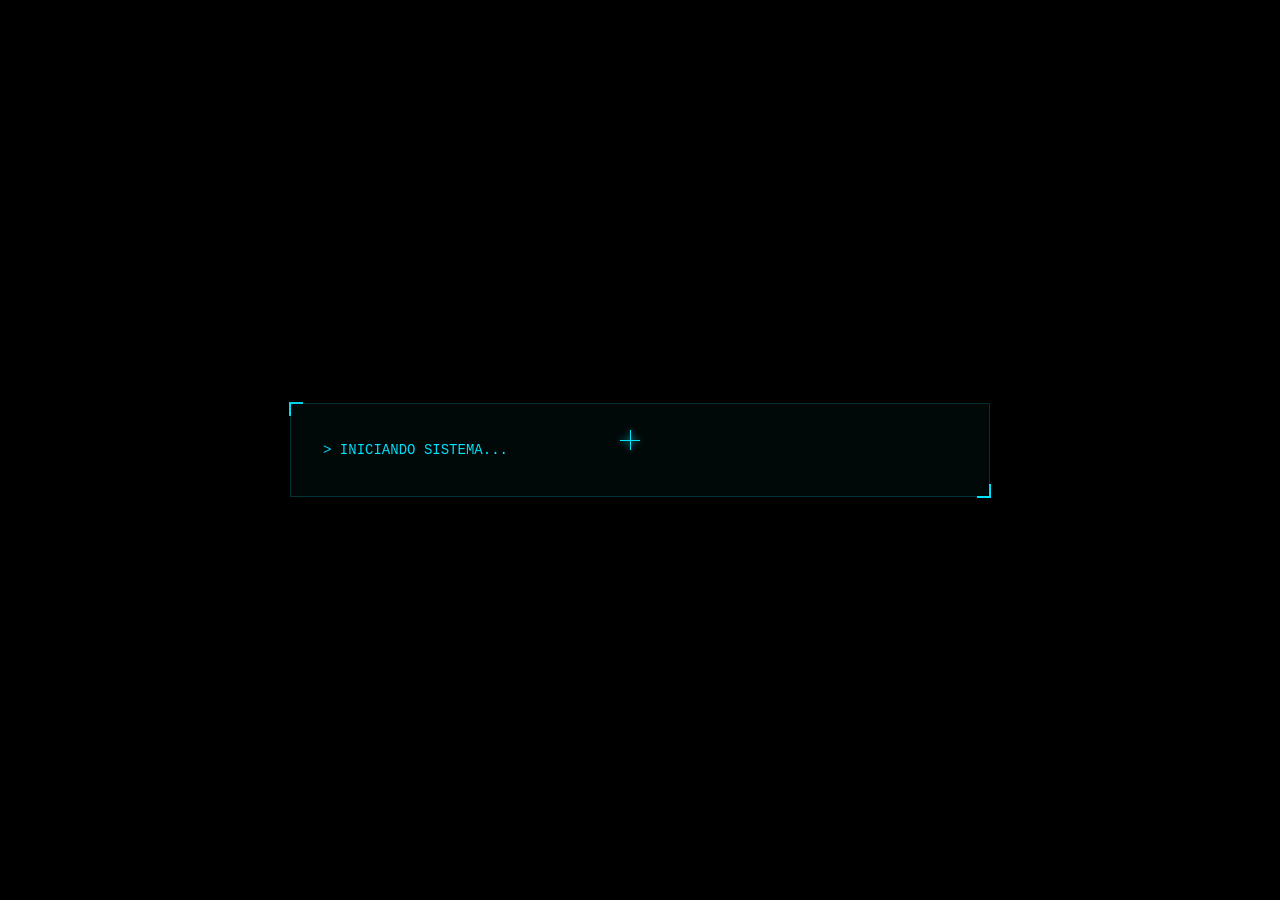
<file: index.html>
<!DOCTYPE html>
<html lang="es">
<head>
  <meta charset="UTF-8">
  <meta name="viewport" content="width=device-width, initial-scale=1.0">
  <title>INICIANDO...</title>
  <link href="https://fonts.googleapis.com/css2?family=Orbitron:wght@900&display=swap" rel="stylesheet">
  <style>
    * { margin: 0; padding: 0; box-sizing: border-box; }
    body {
      background: #000;
      color: #00e5ff;
      font-family: 'Courier New', monospace;
      height: 100vh;
      display: flex;
      flex-direction: column;
      align-items: center;
      justify-content: center;
      overflow: hidden;
      cursor: none;
    }

    /* Scanlines — líneas horizontales sutiles encima de todo */
    body::after {
      content: '';
      position: fixed;
      inset: 0;
      background: repeating-linear-gradient(
        to bottom,
        transparent 0px,
        transparent 2px,
        rgba(0, 0, 0, 0.08) 2px,
        rgba(0, 0, 0, 0.08) 4px
      );
      pointer-events: none;
      z-index: 999;
    }

    /* Cursor personalizado — cruz de mira */
    #cursor {
      position: fixed;
      width: 20px;
      height: 20px;
      pointer-events: none;
      z-index: 9999;
      transform: translate(-50%, -50%);
    }
    #cursor::before,
    #cursor::after {
      content: '';
      position: absolute;
      background: #00e5ff;
      box-shadow: 0 0 6px #00e5ff;
    }
    #cursor::before { width: 1px; height: 100%; left: 50%; top: 0; }
    #cursor::after  { width: 100%; height: 1px; top: 50%; left: 0; }

    /* Contenedor del terminal */
    #terminal {
      width: min(700px, 90vw);
      padding: 32px;
      border: 1px solid rgba(0, 229, 255, 0.2);
      background: rgba(0, 229, 255, 0.03);
      position: relative;
    }

    /* Esquinas decorativas */
    #terminal::before,
    #terminal::after {
      content: '';
      position: absolute;
      width: 12px; height: 12px;
      border-color: #00e5ff;
      border-style: solid;
    }
    #terminal::before { top: -2px; left: -2px; border-width: 2px 0 0 2px; }
    #terminal::after  { bottom: -2px; right: -2px; border-width: 0 2px 2px 0; }

    /* Línea del typewriter */
    .linea {
      font-size: clamp(12px, 1.5vw, 14px);
      line-height: 2;
      color: #00e5ff;
      min-height: 28px;
      white-space: pre;
    }

    .linea.dim    { color: rgba(0, 229, 255, 0.4); }
    .linea.ok     { color: #00ff88; }
    .linea.warn   { color: #ffe600; }
    .linea.error  { color: #ff2d2d; }
    .linea.titulo {
      font-family: Orbitron, monospace;
      font-size: clamp(16px, 2vw, 20px);
      font-weight: 900;
      letter-spacing: 4px;
      color: #00e5ff;
      text-shadow: 0 0 16px #00e5ff;
      margin: 8px 0;
    }

    /* Cursor parpadeante al final del texto */
    .cursor-texto {
      display: inline-block;
      width: 8px;
      height: 14px;
      background: #00e5ff;
      margin-left: 2px;
      vertical-align: middle;
      animation: parpadeo 0.7s step-end infinite;
    }

    @keyframes parpadeo {
      50% { opacity: 0; }
    }

    /* Botón de entrada — aparece al final */
    #btn-entrar {
      display: none;
      margin-top: 32px;
      background: none;
      border: 1px solid #00e5ff;
      color: #00e5ff;
      font-family: Orbitron, monospace;
      font-size: 13px;
      font-weight: 900;
      letter-spacing: 3px;
      padding: 12px 32px;
      cursor: pointer;
      text-transform: uppercase;
      position: relative;
      transition: background 0.2s, box-shadow 0.2s;
    }

    #btn-entrar:hover {
      background: rgba(0, 229, 255, 0.1);
      box-shadow: 0 0 20px rgba(0, 229, 255, 0.3);
    }

    /* Glitch en el botón al hacer hover */
    #btn-entrar:hover::before {
      content: attr(data-text);
      position: absolute;
      left: 2px; top: 0;
      color: #ff2d2d;
      clip-path: polygon(0 30%, 100% 30%, 100% 50%, 0 50%);
      animation: glitch-btn 0.3s infinite;
    }

    @keyframes glitch-btn {
      0%   { transform: translateX(0); }
      25%  { transform: translateX(-2px); }
      75%  { transform: translateX(2px); }
      100% { transform: translateX(0); }
    }

    /* Fade out al entrar */
    #pantalla-boot {
      position: fixed;
      inset: 0;
      display: flex;
      flex-direction: column;
      align-items: center;
      justify-content: center;
      background: #000;
      transition: opacity 0.8s ease;
      z-index: 100;
    }

    #pantalla-boot.saliendo {
      opacity: 0;
      pointer-events: none;
    }

    /* Barra de progreso */
    #barra-contenedor {
      width: 100%;
      height: 2px;
      background: rgba(0, 229, 255, 0.1);
      margin-top: 16px;
      display: none;
    }

    #barra-progreso {
      height: 100%;
      width: 0%;
      background: #00e5ff;
      box-shadow: 0 0 8px #00e5ff;
      transition: width 0.1s linear;
    }
  </style>
</head>
<body>

  <div id="cursor"></div>

  <div id="pantalla-boot">
    <div id="terminal">
      <div id="lineas"></div>
      <div id="barra-contenedor">
        <div id="barra-progreso"></div>
      </div>
    </div>
    <button id="btn-entrar" data-text="[ ENTRAR AL SISTEMA ]">[ ENTRAR AL SISTEMA ]</button>
  </div>

  <!-- Audio en loop — cambia "musica.mp3" por el nombre real de tu archivo -->
  <audio id="audio-bg" src="audio/fondo.mp3" loop></audio>

  <script>
    // --------------------------------------------------
    // CURSOR PERSONALIZADO
    // --------------------------------------------------
    const cursor = document.getElementById('cursor');
    document.addEventListener('mousemove', e => {
      cursor.style.left = e.clientX + 'px';
      cursor.style.top  = e.clientY + 'px';
    });

    // --------------------------------------------------
    // SECUENCIA DE BOOT
    // Cada objeto define una línea y cuánto esperar
    // antes de escribirla (delay) y a qué velocidad
    // (velocidad = ms por caracter)
    // --------------------------------------------------
    const secuencia = [
      { texto: '> INICIANDO SISTEMA...',              clase: '',      delay: 300,  velocidad: 45 },
      { texto: '> VERIFICANDO INTEGRIDAD...',         clase: 'dim',   delay: 200,  velocidad: 35 },
      { texto: '> [OK] KERNEL CARGADO',               clase: 'ok',    delay: 150,  velocidad: 25 },
      { texto: '> [OK] MÓDULOS ACTIVOS',              clase: 'ok',    delay: 100,  velocidad: 25 },
      { texto: '> [WARN] SEÑAL INESTABLE',            clase: 'warn',  delay: 400,  velocidad: 30 },
      { texto: '> [OK] CONEXIÓN ESTABLECIDA',         clase: 'ok',    delay: 600,  velocidad: 25 },
      { texto: '',                                     clase: '',      delay: 100,  velocidad: 0  },
      { texto: '════════════════════════════════════', clase: 'dim',   delay: 0,    velocidad: 8  },
      { texto: '  S I S T E M A   A C T I V O',       clase: 'titulo',delay: 200,  velocidad: 40 },
      { texto: '════════════════════════════════════', clase: 'dim',   delay: 0,    velocidad: 8  },
      { texto: '',                                     clase: '',      delay: 200,  velocidad: 0  },
      { texto: '> CARGANDO INTERFAZ...',              clase: '',      delay: 300,  velocidad: 35 },
    ];

    const contenedor = document.getElementById('lineas');
    const barraContenedor = document.getElementById('barra-contenedor');
    const barra = document.getElementById('barra-progreso');
    const btnEntrar = document.getElementById('btn-entrar');

    // Escribe un texto caracter por caracter en un elemento
    function escribir(elemento, texto, velocidad) {
      return new Promise(resolve => {
        if (velocidad === 0 || texto === '') {
          elemento.textContent = texto;
          resolve();
          return;
        }

        let i = 0;
        // Cursor parpadeante mientras escribe
        const cursorEl = document.createElement('span');
        cursorEl.className = 'cursor-texto';
        elemento.appendChild(cursorEl);

        const intervalo = setInterval(() => {
          elemento.insertBefore(document.createTextNode(texto[i]), cursorEl);
          i++;
          if (i >= texto.length) {
            clearInterval(intervalo);
            cursorEl.remove();
            resolve();
          }
        }, velocidad);
      });
    }

    // Espera N milisegundos
    function esperar(ms) {
      return new Promise(r => setTimeout(r, ms));
    }

    // Anima la barra de progreso de 0 a 100%
    function animarBarra() {
      return new Promise(resolve => {
        barraContenedor.style.display = 'block';
        let progreso = 0;
        const intervalo = setInterval(() => {
          // Velocidad irregular para que parezca real
          progreso += Math.random() * 8 + 2;
          if (progreso >= 100) {
            progreso = 100;
            clearInterval(intervalo);
            setTimeout(resolve, 300);
          }
          barra.style.width = progreso + '%';
        }, 80);
      });
    }

    // Ejecuta toda la secuencia de boot
    async function ejecutarBoot() {
      for (const item of secuencia) {
        await esperar(item.delay);

        const linea = document.createElement('div');
        linea.className = 'linea ' + item.clase;
        contenedor.appendChild(linea);

        // Scroll automático hacia abajo
        contenedor.scrollTop = contenedor.scrollHeight;

        await escribir(linea, item.texto, item.velocidad);
      }

      // Barra de progreso al final de las líneas
      await esperar(200);
      await animarBarra();

      // Mostrar botón de entrada
      await esperar(300);
      btnEntrar.style.display = 'block';
      btnEntrar.style.animation = 'parpadeo 1s step-end infinite';
    }

    // --------------------------------------------------
    // ENTRADA AL SITIO — click en el botón
    // --------------------------------------------------
    btnEntrar.addEventListener('click', () => {
      // Arrancamos el audio (aquí sí puede porque hubo interacción)
      const audio = document.getElementById('audio-bg');
      audio.volume = 0.4;
      audio.play().catch(() => {
        // Si falla silenciosamente, no bloqueamos la entrada
      });

      // Fade out de la pantalla de boot
      const pantalla = document.getElementById('pantalla-boot');
      pantalla.classList.add('saliendo');

      // Después del fade, redirigir al sitio real
      // Cambia 'sitio.html' por el nombre de tu página principal
      setTimeout(() => {
        // Guardamos en sessionStorage que el audio debe seguir
        // (útil si quieres pasarlo entre páginas)
        sessionStorage.setItem('boot-completo', 'true');

        // Aquí va la redirección a tu sitio real:
        window.location.href = 'principal.html';

        // Por ahora solo ocultamos la pantalla para ver el fondo
        pantalla.style.display = 'none';
      }, 800);
    });

    // --------------------------------------------------
    // INICIAR
    // --------------------------------------------------
    ejecutarBoot();
  if (window.innerWidth < 768) {
  window.location.replace('mobile.html');
  }
  </script>
</body>
</html>
</file>
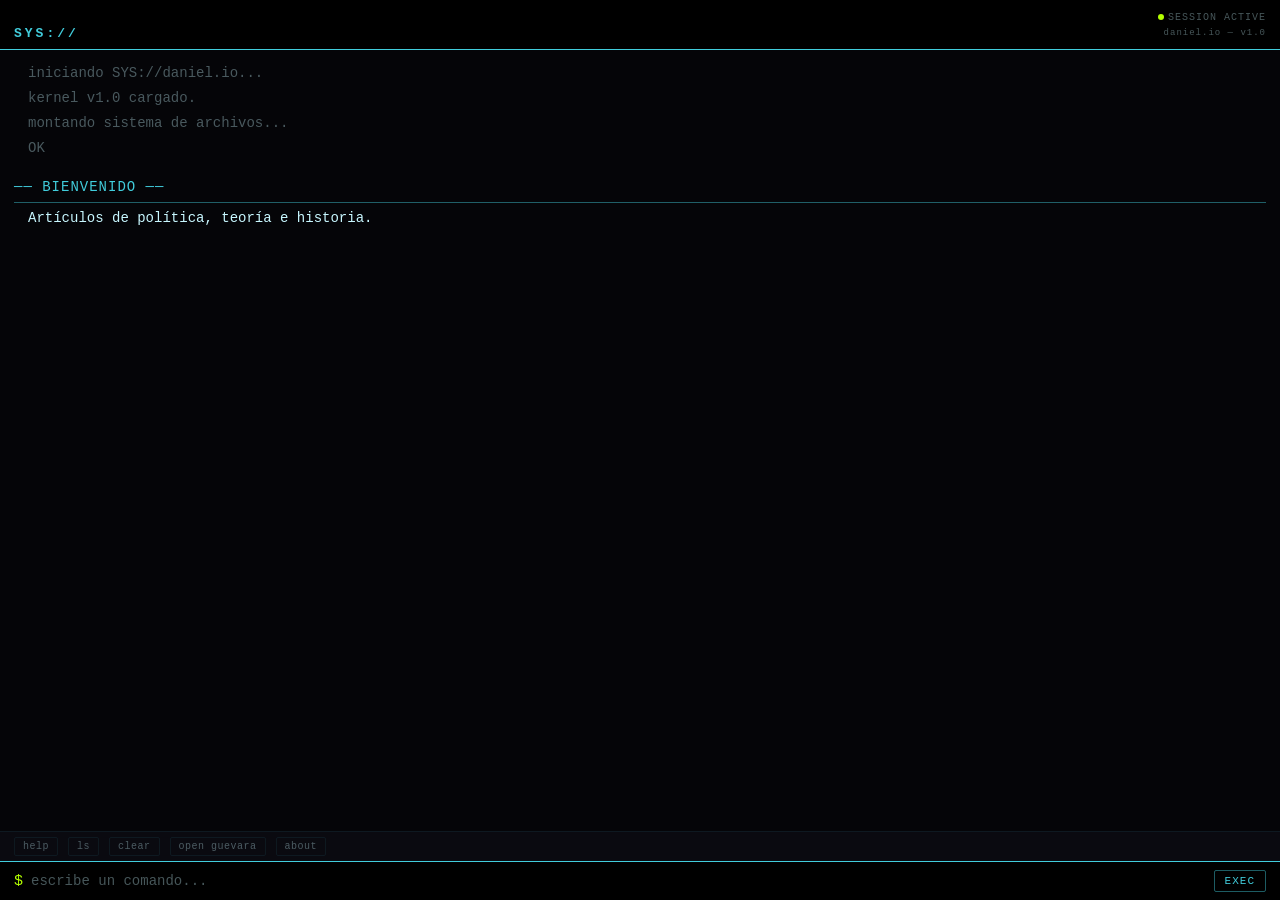
<file: mobile.html>
<!DOCTYPE html>
<html lang="es">
<head>
  <meta charset="UTF-8">
  <meta name="viewport" content="width=device-width, initial-scale=1.0, maximum-scale=1.0">
  <title>SYS://daniel.io — terminal</title>
  <link rel="stylesheet" href="mobile.css">
</head>
<body>
<div id="app">

  <div id="topbar">
    <div class="logo">SYS://</div>
    <div class="meta">
      <span class="status-dot"></span>SESSION ACTIVE<br>
      <span class="version">daniel.io — v1.0</span>
    </div>
  </div>

  <div id="output"></div>

  <div id="hint-bar">
    <div class="hint-chip" onclick="runCmd('help')">help</div>
    <div class="hint-chip" onclick="runCmd('ls')">ls</div>
    <div class="hint-chip" onclick="runCmd('clear')">clear</div>
    <div class="hint-chip" onclick="runCmd('open guevara')">open guevara</div>
    <div class="hint-chip" onclick="runCmd('about')">about</div>
  </div>

  <div id="input-row">
    <span class="prompt-sign">$</span>
    <input id="cmd-input" type="text"
           autocomplete="off"
           autocorrect="off"
           autocapitalize="off"
           spellcheck="false"
           placeholder="escribe un comando...">
    <button id="send-btn" onclick="submitCmd()">EXEC</button>
  </div>

</div>
<script src="mobile.js"></script>
</body>
</html>
</file>
<file: mobile.css>
/* =============================================
   mobile.css — Terminal móvil
   ============================================= */

/* ── RESET Y VARIABLES ── */
*, *::before, *::after {
  box-sizing: border-box;
  margin: 0;
  padding: 0;
}

:root {
  --cyan:       rgba(65, 205, 220, 1);
  --cyan-dim:   rgba(65, 205, 220, 0.45);
  --cyan-ghost: rgba(65, 205, 220, 0.08);
  --green:      #b3ff00;
  --green-dim:  rgba(179, 255, 0, 0.6);
  --bg:         #050508;
  --bg2:        #0a0a10;
  --text:       #c8f7ff;
  --muted:      rgba(200, 247, 255, 0.35);
}

/* ── BASE ── */
html, body {
  height: 100%;
  background: var(--bg);
  color: var(--text);
  font-family: 'Courier New', Courier, monospace;
  font-size: 14px;
  overflow: hidden;
}

/* ── LAYOUT PRINCIPAL ── */
#app {
  display: flex;
  flex-direction: column;
  height: 100dvh;
}

/* ── TOPBAR ── */
#topbar {
  flex-shrink: 0;
  background: #000;
  border-bottom: 1.5px solid var(--cyan);
  padding: 10px 14px 8px;
  display: flex;
  justify-content: space-between;
  align-items: flex-end;
}

#topbar .logo {
  font-size: 13px;
  font-weight: 700;
  color: var(--cyan);
  letter-spacing: 3px;
}

#topbar .meta {
  font-size: 10px;
  color: var(--muted);
  letter-spacing: 1px;
  text-align: right;
  line-height: 1.5;
}

#topbar .version {
  font-size: 9px;
}

/* ── PUNTO DE ESTADO ANIMADO ── */
.status-dot {
  display: inline-block;
  width: 6px;
  height: 6px;
  background: var(--green);
  border-radius: 50%;
  margin-right: 4px;
  animation: pulse 2s infinite;
}

@keyframes pulse {
  0%, 100% { opacity: 1;   }
  50%       { opacity: 0.3; }
}

/* ── ÁREA DE OUTPUT ── */
#output {
  flex: 1;
  overflow-y: auto;
  padding: 12px 14px;
  display: flex;
  flex-direction: column;
  gap: 2px;
  scroll-behavior: smooth;
}

#output::-webkit-scrollbar       { width: 3px; }
#output::-webkit-scrollbar-track { background: transparent; }
#output::-webkit-scrollbar-thumb { background: var(--cyan-dim); border-radius: 2px; }

/* ── LÍNEAS DE TERMINAL ── */
.line {
  line-height: 1.65;
  white-space: pre-wrap;
  word-break: break-word;
}

.line.prompt         { color: var(--cyan); }
.line.prompt::before { content: '$ '; color: var(--green); }
.line.out            { color: var(--muted);  padding-left: 14px; }
.line.info           { color: var(--text);   padding-left: 14px; }
.line.err            { color: #ff4444;       padding-left: 14px; }
.line.blank          { height: 6px; }

.line.head {
  color: var(--cyan);
  border-bottom: 1px solid var(--cyan-dim);
  padding-bottom: 3px;
  margin: 6px 0 2px;
  letter-spacing: 1px;
}

/* ── LINKS DENTRO DEL OUTPUT ── */
.t-link {
  color: var(--green);
  cursor: pointer;
  text-decoration: none;
  padding-left: 14px;
  display: block;
  line-height: 1.8;
}

.t-link::before { content: '→ '; }

.t-link:hover,
.t-link:active {
  color: #000;
  background: var(--green);
  padding-right: 4px;
}

/* ── BLOQUE CON BORDE IZQUIERDO ── */
.section-block {
  border-left: 2px solid var(--cyan-dim);
  margin: 4px 0;
  padding-left: 8px;
}

/* ── CURSOR PARPADEANTE ── */
.cursor {
  display: inline-block;
  width: 8px;
  height: 14px;
  background: var(--cyan);
  vertical-align: middle;
  animation: blink 1s step-end infinite;
  margin-left: 2px;
}

@keyframes blink {
  0%, 100% { opacity: 1; }
  50%       { opacity: 0; }
}

/* ── CHIPS DE AYUDA RÁPIDA ── */
#hint-bar {
  flex-shrink: 0;
  background: var(--bg2);
  border-top: 1px solid var(--cyan-ghost);
  padding: 5px 14px;
  display: flex;
  gap: 10px;
  overflow-x: auto;
  scrollbar-width: none;
}

#hint-bar::-webkit-scrollbar { display: none; }

.hint-chip {
  flex-shrink: 0;
  font-size: 10px;
  color: var(--muted);
  border: 1px solid var(--cyan-ghost);
  padding: 3px 8px;
  border-radius: 2px;
  cursor: pointer;
  white-space: nowrap;
  letter-spacing: 0.5px;
}

.hint-chip:active {
  color: var(--cyan);
  border-color: var(--cyan-dim);
}

/* ── FILA DE INPUT ── */
#input-row {
  flex-shrink: 0;
  background: #000;
  border-top: 1.5px solid var(--cyan);
  display: flex;
  align-items: center;
  padding: 8px 14px;
  gap: 8px;
}

#input-row .prompt-sign {
  color: var(--green);
  font-size: 15px;
  flex-shrink: 0;
}

#cmd-input {
  flex: 1;
  background: transparent;
  border: none;
  outline: none;
  color: var(--cyan);
  font-family: 'Courier New', monospace;
  font-size: 14px;
  caret-color: var(--cyan);
}

#cmd-input::placeholder { color: var(--muted); }

#send-btn {
  background: none;
  border: 1px solid var(--cyan-dim);
  color: var(--cyan);
  font-family: 'Courier New', monospace;
  font-size: 11px;
  padding: 4px 10px;
  cursor: pointer;
  border-radius: 2px;
  letter-spacing: 1px;
  flex-shrink: 0;
}

#send-btn:active { background: var(--cyan-ghost); }
</file>
